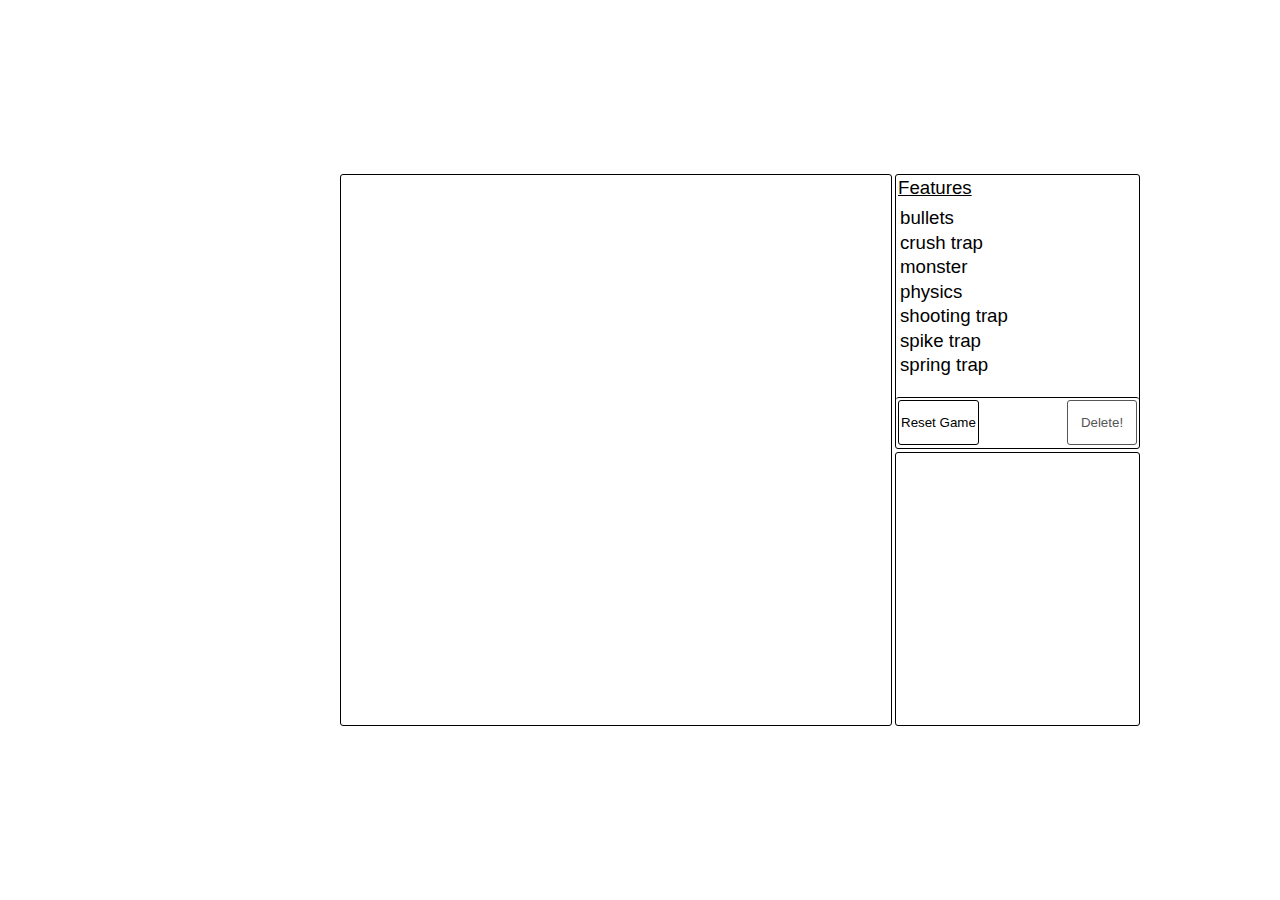
<file: index.html>
<!DOCTYPE html>
<html>
    <head>
        <title>Daleet!</title>
        <meta charset="utf-8" />
        <link rel="stylesheet" href="styles.css" />
    </head>
    <body>
        <!-- div soup! wheee! -->
        <div id="wrapper">
            <div id="messages">
                <!-- communication with the player -->
            </div>
            <canvas id="display"><!-- your game goes here! --></canvas>
            <div id="right-sidebar">
                <div id="files">
                    <p style="height: 1.5em; text-decoration: underline; margin: 0; margin-left: 2px; margin-top: 2px;">Features</p>
                    <!-- players can choose to "delete" features here -->
                    <div id="files-bottom">
                        <button id="reset-button">Reset Game</button>
                        <button id="delete-button" disabled="true">Delete!</button>
                    </div>
                </div>
                <div id="errors"><!-- "errors" go here, for "deleted" features --></div>
            </div>
        </div>
        <script src="helpers.js"></script>
        <script src="messages.js"></script>
        <script src="features.js"></script>
        <script src="errors.js"></script>
        <script>
            load_deleted_features();
            show_features();
        </script>
    </body>
</html>
</file>
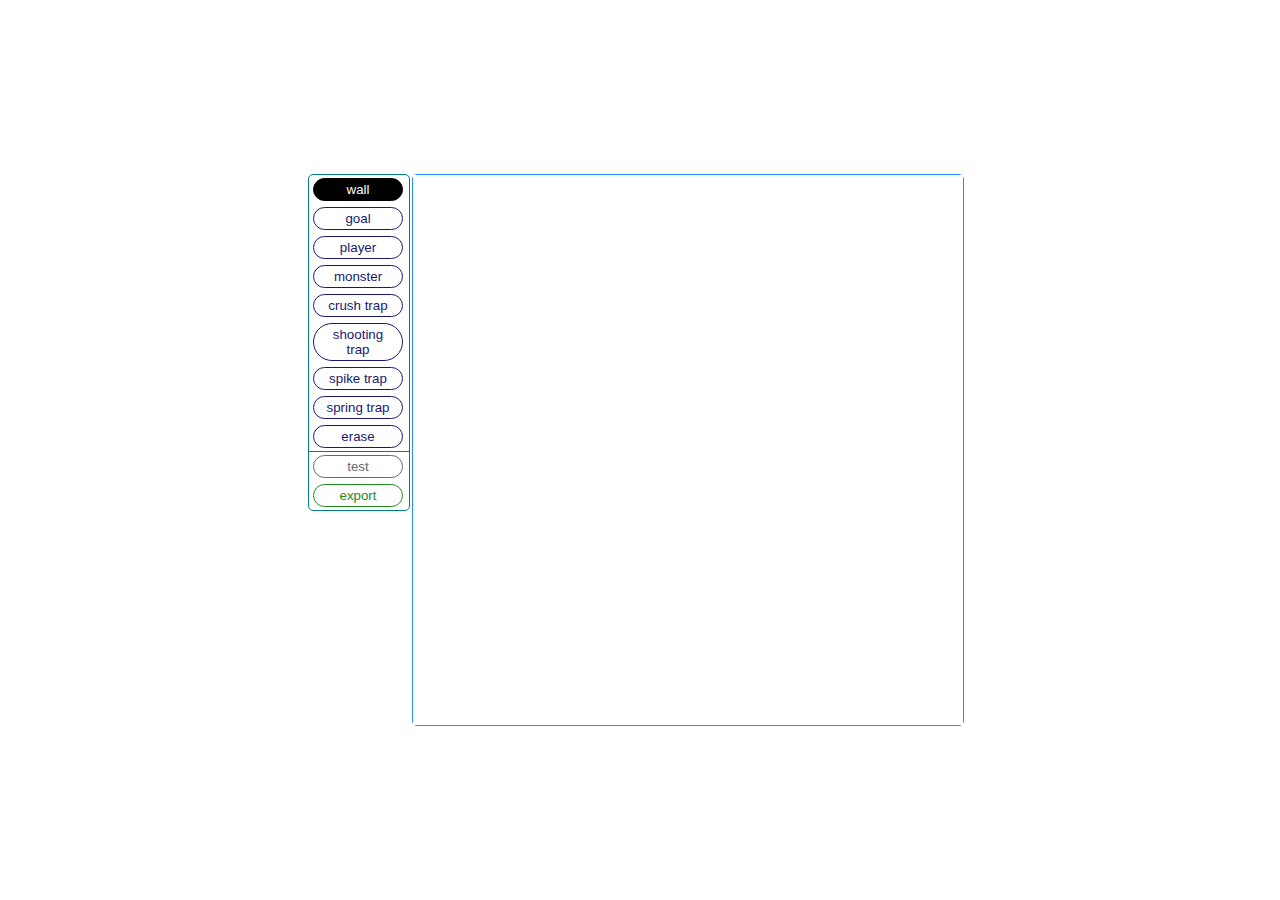
<file: level_editor.html>
<!DOCTYPE html>
<html>
    <!--
        stealing the level editor from draw_my_sprite
        it's good stuff, it'd be a shame not to use it
        also, i don't have the time or budget to make a new one
    -->
    <head>
        <title>Level Editor</title>
        <meta charset="utf-8" />
        <style>
            html, body {
                position: absolute;
                top: 0; left: 0;
                width: 100%; height: 100%;
                margin: 0; border: 0; padding: 0;
                font-family: "Arial", "Helvetica", sans-serif;
                font-size: 13pt;
            }
            
            #editor-wrapper {
                width: 664px; height: 552px;
                /* so much work just to center a div on a screen
                   you'd think that the w3c would at least provide a
                   "position: center" option or something like that
                */
                position: absolute;
                top: 0; left: 0; bottom: 0; right: 0;
                margin: auto;
            }
            
            #editor-controls {
                width: 100px; /* height: 550px; */
                display: inline-block;
                border: 1px solid teal;
                margin: 0;
                top: 0; left: 0;
                position: absolute;
                border-radius: 5px;
            }
            
            #add-remove {
                border-bottom: 1px solid teal;
            }
            
            #display-wrapper {
                width: 550px; height: 550px;
                display: inline-block;
                border: 1px solid dodgerblue;
                padding: 0;
                position: absolute;
                left: 104px;
                border-radius: 5px;
            }
            
            #display {
                width: 550px; height: 550px;
                background-color: white;
                margin: 0; border: 0;
            }
            
            button {
                width: 90%;
                margin-left: 4%;
                max-width: 90%;
                color: midnightblue;
                border: 1px solid midnightblue;
                background-color: white;
                transition: background-color 0.5s, color 0.5s;
                margin-top: 3px;
                margin-bottom: 3px;
                padding-top: 3px;
                padding-bottom: 3px;
                border-radius: 20px;
            }
            
            button:hover {
                background-color: midnightblue;
                color: white;
                transition: background-color 0.5s, color 0.5s;
            }
            
            button:disabled {
                background-color: white;
                color: dimgray;
                border-color: dimgray;
                transition: background-color 0.5s, color 0.5s;
            }
            
            button#test_level, button#export {
                color: forestgreen;
                background-color: white;
                border-color: forestgreen;
            }
            
            button.selected {
                background-color: black;
                color: white;
                border-color: black;
                transition: background-color 0.5s, color 0.5s;
            }
            
            button#test_level:hover, button#export:hover {
                color: white;
                background-color: forestgreen;
            }
            
            button#test_level:disabled {
                color: dimgray;
                background-color: white;
                border-color: dimgray;
                transition: background-color 0.5s, color 0.5s;
            }
            
            button.close {
                width: 90px;
                color: firebrick;
                background-color: white;
                border-color: firebrick;
            }
            
            button.close:hover {
                color: white;
                background-color: firebrick;
            }
            
            .export-dialog {
                width: 550px; height: 550px;
                border: 1px solid black;
                background-color: white;
                position: absolute;
                top: 0; left: 0; right: 0; bottom: 0;
                margin: auto;
                z-index: 1;
                overflow: hidden;
            }
            
            .export-text {
                width: 540px; height: 500px;
                margin: 5px;
                overflow-y: scroll;
                overflow-x: wbr;
                color: black;
                font-family: monospace;
            }
        </style>
    </head>
    <body>
        <!-- more divsoup! wheeeeeeeeeee! -->
        <div id="editor-wrapper">
            <div id="editor-controls">
                <div id="add-remove">
                    <button id="add_wall" class="selected">wall</button>
                    <button id="add_goal">goal</button>
                    <button id="add_player">player</button>
                    <button id="add_monster">monster</button>
                    <button id="add_crush_trap">crush trap</button>
                    <button id="add_shooting_trap">shooting trap</button>
                    <button id="add_spike_trap">spike trap</button>
                    <button id="add_spring_trap">spring trap</button>
                    <button id="remove">erase</button>
                </div>
                <button id="test_level">test</button>
                <button id="export">export</button>
            </div>
            <div id="display-wrapper">
                <canvas id="display"><canvas>
            </div>
        </div>
        <script>
            // too lazy to put the script in a separate file
            // enjoy your huge script inside an HTML tree
            
            var click_action = "add_wall";
            // create the rbutton group
            (function(parent, callback) {
                var buttons = parent.childNodes;
                buttons.forEach(b => {
                    b.addEventListener("click", () => {
                        buttons.forEach(u => {
                            // don't you love nesting functions inside functions inside functions?
                            u.className = "";
                        });
                        b.className = "selected";
                        callback(b.id);
                    });
                });
            })(document.getElementById("add-remove"), (data) => { click_action = data; });
            
            var map = {
                width: Number(prompt("how many columns?", 50)),
                height: Number(prompt("how many rows?", 30)),
                tiles: [],
            };
            
            for (var h = 0; h < map.height; h++) {
                map.tiles[h] = Array(map.width).fill(null);
            }
            
            var canvas   = document.querySelector("canvas");
            var context  = canvas.getContext("2d");
            canvas.width = 550, canvas.height = 550;
            
            var mouse_pos = { x: null, y: null };
            var clicking  = false;
            
            canvas.addEventListener("mousemove", (evt) => {
                mouse_pos.x = evt.offsetX, mouse_pos.y = evt.offsetY;
            });
            
            canvas.addEventListener("mousedown", (evt) => {
                clicking = true;
            });
            
            canvas.addEventListener("mouseup", (evt) => {
                clicking = false;
            });
            
            // wasd or arrow keys to scroll
            var keys = {
                "up": false,
                "down": false,
                "left": false,
                "right": false,
            };
            
            addEventListener("keydown", (evt) => {
                switch (evt.keyCode) {
                    case 38:
                    case 87:
                        keys.up = true;
                        break;
                    case 40:
                    case 83:
                        keys.down = true;
                        break;
                    case 37:
                    case 65:
                        keys.left = true;
                        break;
                    case 39:
                    case 68:
                        keys.right = true;
                        break;
                }
            });
            
            addEventListener("keyup", (evt) => {
                switch (evt.keyCode) {
                    case 38:
                    case 87:
                        keys.up = false;
                        break;
                    case 40:
                    case 83:
                        keys.down = false;
                        break;
                    case 37:
                    case 65:
                        keys.left = false;
                        break;
                    case 39:
                    case 68:
                        keys.right = false;
                        break;
                }
            });
            
            // colours!
            var wall_colour          = "black";
            var trap_colour          = "crimson";
            var goal_colour          = "mediumspringgreen";
            var player_colour        = "dodgerblue";
            var crush_trap_colour    = "silver";
            var shooting_trap_colour = "orangered";
            var spring_trap_colour   = "deeppink";
            var monster_colour       = "darkmagenta";
            
            var scale = 25;
            
            var viewport = {
                scale: scale,
                top: 0, left: 0,
                width: canvas.width / this.scale, height: canvas.height / this.scale,
                
                update: function() {
                    var scrolling_factor = 0.5;
                    if (keys.up) {
                        this.top -= scrolling_factor;
                    }
                    if (keys.down) {
                        this.top += scrolling_factor;
                    }
                    if (keys.left) {
                        this.left -= scrolling_factor;
                    }
                    if (keys.right) {
                        this.left += scrolling_factor;
                    }
                    
                    this.left = Math.min(map.width - this.width, Math.max(this.left, 0));
                    this.top  = Math.min(map.height - this.height, Math.max(this.top, 0));
                },
                
                draw: function() {
                    // clear the screen first
                    context.clearRect(0, 0, 550, 550);
                    
                    // make the level editor look something like the game. you know, because no one else will use this.
                    context.lineWidth = 2;
                    
                    var start_x = Math.floor(this.left);
                    var end_x   = Math.ceil(this.left + this.width);
                    var start_y = Math.floor(this.top);
                    var end_y   = Math.ceil(this.top + this.height);
                    
                    for (var y = start_y; y < end_y; y++) {
                        var gridline = map.tiles[y];
                        if (gridline == null) continue;
                        for (var x = start_x; x < end_x; x++) {
                            if (gridline[x] == null) continue;
                            var screen_x = (x - this.left) * this.scale, screen_y = (y - this.top) * this.scale;
                            switch (gridline[x]) {
                                case "wall":
                                    context.strokeStyle = wall_colour;
                                    if (!map.tiles[y + 1] || map.tiles[y + 1][x] != "wall") {
                                        // draw the bottom edge
                                        context.strokeRect(screen_x, screen_y + this.scale, this.scale, 0);
                                    }
                                    if (!map.tiles[y - 1] || map.tiles[y - 1][x] != "wall") {
                                         // draw the top edge
                                         context.strokeRect(screen_x, screen_y, this.scale, 0);
                                    }
                                    if (!map.tiles[y][x - 1] || map.tiles[y][x - 1] != "wall") {
                                        // draw the left edge
                                        context.strokeRect(screen_x, screen_y, 0, this.scale);
                                    }
                                    if (!map.tiles[y][x + 1] || map.tiles[y][x + 1] != "wall") {
                                        // draw the right edge
                                        context.strokeRect(screen_x + this.scale, screen_y, 0, this.scale);
                                    }
                                    // context.strokeRect(screen_x, screen_y, this.scale, this.scale);
                                    break;
                                case "u-trap":
                                    context.strokeStyle = trap_colour;
                                    // draw two triangles, facing the same direction as the trap
                                    context.beginPath();
                                    context.moveTo(screen_x, screen_y + this.scale);
                                    context.lineTo(screen_x + this.scale / 4, screen_y + this.scale / 2);
                                    context.lineTo(screen_x + this.scale / 2, screen_y + this.scale);
                                    context.lineTo(screen_x + this.scale * 3 / 4, screen_y + this.scale / 2);
                                    context.lineTo(screen_x + this.scale, screen_y + this.scale);
                                    context.closePath();
                                    context.stroke();
                                    break;
                                case "d-trap":
                                    context.strokeStyle = trap_colour;
                                    // draw two triangles, facing the same direction as the trap
                                    context.beginPath();
                                    context.moveTo(screen_x, screen_y);
                                    context.lineTo(screen_x + this.scale / 4, screen_y + this.scale / 2);
                                    context.lineTo(screen_x + this.scale / 2, screen_y);
                                    context.lineTo(screen_x + this.scale * 3 / 4, screen_y + this.scale / 2);
                                    context.lineTo(screen_x + this.scale, screen_y);
                                    context.closePath();
                                    context.stroke();
                                    break;
                                case "l-trap":
                                    context.strokeStyle = trap_colour;
                                    // draw two triangles, facing the same direction as the trap
                                    context.beginPath();
                                    context.moveTo(screen_x, screen_y);
                                    context.lineTo(screen_x + this.scale / 2, screen_y + this.scale / 4);
                                    context.lineTo(screen_x, screen_y + this.scale / 2);
                                    context.lineTo(screen_x + this.scale / 2, screen_y + this.scale * 3 / 4);
                                    context.lineTo(screen_x, screen_y + this.scale);
                                    context.closePath();
                                    context.stroke();
                                    break;
                                case "r-trap":
                                    context.strokeStyle = trap_colour;
                                    // draw two triangles, facing the same direction as the trap
                                    context.beginPath();
                                    context.moveTo(screen_x + this.scale, screen_y);
                                    context.lineTo(screen_x + this.scale / 2, screen_y + this.scale / 4);
                                    context.lineTo(screen_x + this.scale, screen_y + this.scale / 2);
                                    context.lineTo(screen_x + this.scale / 2, screen_y + this.scale * 3 / 4);
                                    context.lineTo(screen_x + this.scale, screen_y + this.scale);
                                    context.closePath();
                                    context.stroke();
                                    break;
                                case "goal":
                                    context.strokeStyle = goal_colour;
                                    context.strokeRect(screen_x + this.scale / 4, screen_y + this.scale / 4, this.scale / 2, this.scale / 2);
                                    break;
                                case "player":
                                    context.strokeStyle = player_colour;
                                    context.strokeRect(screen_x, screen_y - this.scale, this.scale, this.scale * 2);
                                    break;
                                case "crush-trap":
                                    context.strokeStyle = crush_trap_colour;
                                    context.strokeRect(screen_x, screen_y, this.scale, this.scale);
                                    break;
                                case "monster":
                                    context.strokeStyle = monster_colour;
                                    context.strokeRect(screen_x, screen_y - this.scale, this.scale, this.scale * 2);
                                    break;
                                case "spring-trap":
                                    context.strokeStyle = spring_trap_colour;
                                    context.strokeRect(screen_x, screen_y + this.scale * 0.9, this.scale, this.scale * 0.1);
                                    break;
                                case "r-shooting-trap":
                                    context.strokeStyle = shooting_trap_colour;
                                    context.strokeRect(screen_x, screen_y, this.scale * 0.5, this.scale);
                                    context.strokeRect(screen_x + scale * 0.5, screen_y + this.scale * 0.25, this.scale * 0.5, this.scale * 0.5);
                                    break;
                                case "l-shooting-trap":
                                    context.strokeStyle = shooting_trap_colour;
                                    context.strokeRect(screen_x + scale * 0.5, screen_y, this.scale * 0.5, this.scale);
                                    context.strokeRect(screen_x, screen_y + this.scale * 0.25, this.scale * 0.5, this.scale * 0.5);
                                    break;
                            }
                        }
                    }
                },
                
                get_map_coords: function() {
                    return {
                        x: Math.floor(mouse_pos.x / this.scale + this.left),
                        y: Math.floor(mouse_pos.y / this.scale + this.top),
                    };
                },
            };
            
            function animate() {
                viewport.update();
                
                if (clicking) place();
                
                viewport.draw();
                
                requestAnimationFrame(animate);
            }
            
            function place() {
                var mouse = viewport.get_map_coords();
                if (mouse.x >= 0 && mouse.x < map.width &&
                    mouse.y >= 0 && mouse.y < map.height
                ) {
                    map.tiles[mouse.y][mouse.x] = (() => {
                        switch (click_action) {
                            // funny how i don't need break; statements, since i've got return;
                            case "add_wall":
                                if (map.tiles[mouse.y][mouse.x] == "goal") return "goal";
                                if (map.tiles[mouse.y][mouse.x] == "player") return "player";
                                return "wall";
                            case "add_goal":
                                document.getElementById("add_wall").click();
                                return "goal";
                            case "add_player":
                                document.getElementById("add_wall").click();
                                return "player";
                            case "add_crush_trap":
                                return "crush-trap";
                            case "add_monster":
                                return "monster";
                            case "add_shooting_trap":
                                // priority: left, right
                                if (map.tiles[mouse.y][mouse.x - 1] && map.tiles[mouse.y][mouse.x - 1] == "wall") {
                                    return "r-shooting-trap";
                                }
                                return "l-shooting-trap";
                            case "add_spike_trap":
                                // priority: up, down, right, left
                                if (map.tiles[mouse.y + 1] && map.tiles[mouse.y + 1][mouse.x] == "wall") {
                                    return "u-trap";
                                }
                                if (map.tiles[mouse.y - 1] && map.tiles[mouse.y - 1][mouse.x] == "wall") {
                                    return "d-trap";
                                }
                                if (map.tiles[mouse.y][mouse.x + 1] && map.tiles[mouse.y][mouse.x + 1] == "wall") {
                                    return "r-trap";
                                }
                                if (map.tiles[mouse.y][mouse.x - 1] && map.tiles[mouse.y][mouse.x - 1] == "wall") {
                                    return "l-trap";
                                }
                                return "u-trap";
                            case "add_spring_trap":
                                return "spring-trap";
                            case "remove":
                                return null;
                            default:
                                return "wall";
                        }
                    })();
                    
                    document.getElementById("add_player").disabled = map_has("player");
                    document.getElementById("add_goal").disabled   = map_has("goal");
                    
                    test_level_playable();
                }
            }
            
            function convert_level_to_code() {
                return map.tiles.map(l => {
                    return l.map(t => {
                        // should probably use a hash map instead. whatever.
                        switch (t) {
                            case null:
                                return " ";
                            case "wall":
                                return "#";
                            case "u-trap":
                                return "^";
                            case "d-trap":
                                return "V";
                            case "l-trap":
                                return ">";
                            case "r-trap":
                                return "<";
                            case "goal":
                                return "$";
                            case "player":
                                return "§";
                            case "crush-trap":
                                return "X";
                            case "monster":
                                return "M";
                            case "l-shooting-trap":
                                return "«";
                            case "r-shooting-trap":
                                return "»";
                            case "spring-trap":
                                return "_";
                            default:
                                return " ";
                        }
                    }).join("");
                });
            }
            
            document.getElementById("export").addEventListener("click", function() {
                // alert("look in the console.");
                
                var lines = convert_level_to_code();
                
                var level_code = "[\"" + lines.join("\",\n\"") + "\"]";
                
                // console.log("[\"" + lines.join("\",\n\"") + "\"]");
                
                function create_element(tag, cl) {
                    var elt       = document.createElement(tag);
                    elt.className = cl;
                    return elt;
                }
                
                var export_dialog = create_element("div", "export-dialog");
                
                var export_text       = create_element("div", "export-text");
                export_text.innerHTML = level_code.replace(/ /g, "&#160;");
                
                var close_button       = create_element("button", "close");
                close_button.innerHTML = "close";
                close_button.addEventListener("click", function() {
                    document.body.removeChild(export_dialog);
                });
                
                export_dialog.appendChild(export_text);
                export_dialog.appendChild(close_button);
                
                document.body.appendChild(export_dialog);
            });
            
            // testing level mechanism
            var child_window = null;
            
            function map_has(tile) {
                return map.tiles.some(l => {
                    return l.some(t => {
                        return t == tile;
                    });
                });
            }
            
            function test_level_playable() {
                document.getElementById("test_level").disabled = !(map_has("player") && map_has("goal"));
            }
            
            // i still have no idea how these work.
            function post_delayed(child_window, message) {
                return new Promise(resolve => {
                    setTimeout(() => {
                        child_window.postMessage(message, "*");
                        resolve("message posted to child window.");
                    }, 2000);
                });
            }
            
            async function call_async(action, params) {
                console.log("waiting...");
                console.log(await action.apply(null, params));
            }
            
            document.getElementById("test_level").addEventListener("click", () => {
                var grid     = convert_level_to_code();
                child_window = window.open("test_level.html", "Popup", "width=652,height=552,top=30,left=30");
                call_async(post_delayed, [child_window, grid]);
            });
            
            test_level_playable();
            
            requestAnimationFrame(animate);
        </script>
    </body>
</html>
</file>
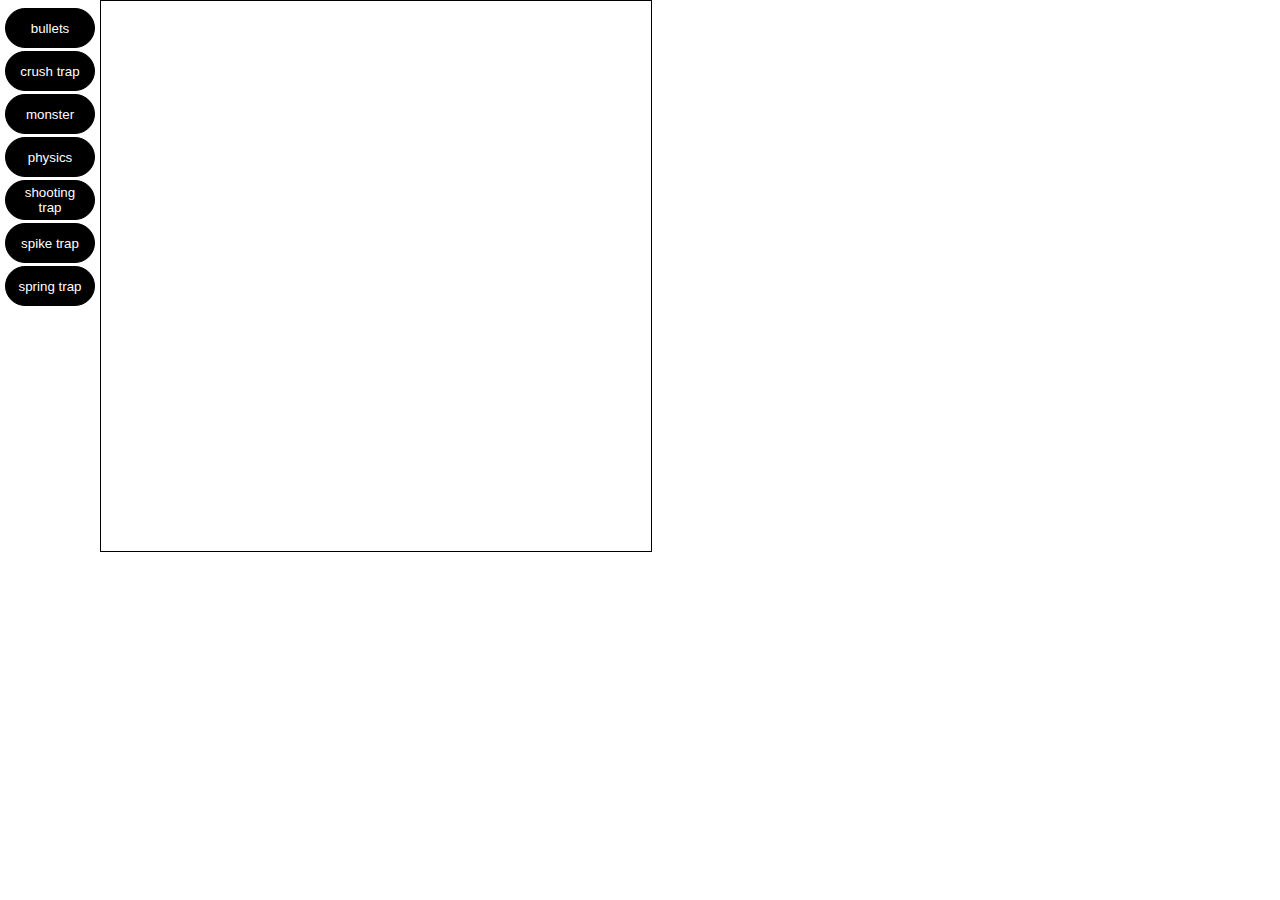
<file: test_level.html>
<!DOCTYPE html>
<html>
    <head>
        <title>Level testing</title>
        <style>
            html, body {
                position: absolute;
                width: 100%; height: 100%;
                margin: 0; border: 0; padding: 0;
                color: black;
                font-family: "Arial", "Helvetica", sans-serif;
                font-size: 13pt;
            }
            
            #display {
                position: absolute;
                width: 550px; height: 550px;
                top: 0; left: 100px;
                border: 1px solid black;
            }
            
            #select-features {
                position: absolute;
                width: 100px; height: 550px;
                top: 0; left: 0;
                padding: 5px;
            }
            
            button {
                min-width: 90px; max-width: 90px;
                min-height: 40px;
                border-radius: 20px;
                margin-top: 3px;
                border: 1px solid black;
                color: white;
                background-color: black;
                transition: background-color .75s, color .75s;
            }
            
            button:hover {
                color: black;
                background-color: white;
                transition: background-color .75s, color .75s;
            }
            
            button.selected {
                color: dimgray;
                background-color: white;
                border-color: dimgray;
                transition: background-color .75s, color .75s;
            }
            
            button.selected:hover {
                color: white;
                background-color: darkgray;
                transition: background-color .75s, color .75s;
            }
        </style>
        <meta charset="utf-8" />
    </head>
    <body>
        <div id="select-features">
            <button id="bullets">bullets</button>
            <button id="crush trap">crush trap</button>
            <button id="monster">monster</button>
            <button id="physics">physics</button>
            <button id="shooting trap">shooting trap</button>
            <button id="spike trap">spike trap</button>
            <button id="spring trap">spring trap</button>
        </div>
        <canvas id="display"></canvas>
        <script>
            // filler
            function notify() {
                return;
            }
            
            function error() {
                return;
            }
            
            var features_deleted = {
                // these will be toggled by the buttons
                "bullets": false,
                "crush trap": false,
                "monster": false,
                "physics": false,
                "shooting trap": false,
                "spike trap": false,
                "spring trap": false,
            };
        </script>
        <!-- add all of the javascript -->
        <script src="helpers.js"></script>
        <script src="engine.js"></script>
        <script src="Entity.js"></script>
        <script src="Bullet.js"></script>
        <script src="Crush_trap.js"></script>
        <script src="Monster.js"></script>
        <script src="Goal.js"></script>
        <script src="Player.js"></script>
        <script src="Shooting_trap.js"></script>
        <script src="Spike_trap.js"></script>
        <script src="Spring_trap.js"></script>
        <script src="Level.js"></script>
        <script>
            GAME_LEVELS = [];
            
            window.addEventListener("message", event => {
                console.log("received a custom level");
                GAME_LEVELS[0] = event.data;
                current_level  = new Level(GAME_LEVELS[0]);
                requestAnimationFrame(animate);
            });
            
            document.getElementById("select-features").childNodes.forEach(button => { // shouldn't it be "childrenNodes"?
                button.addEventListener("click", () => {
                    features_deleted[button.id] = !features_deleted[button.id]
                    if (features_deleted[button.id]) {
                        button.className = "selected";
                    } else {
                        button.className = "";
                    }
                });
                
                // reload the game
                current_level  = new Level(GAME_LEVELS[0]);
            });
        </script>
    </body>
</html>
</file>
<file: styles.css>
/* style selectors are in the same order as in index.html */

html, body {
    position: absolute;
    top: 0; left: 0;
    width: 100%; height: 100%;
    margin: 0; border: 0; padding: 0;
    font-family: "Arial", "Helvetica", sans-serif;
    font-size: 14pt;
}

div, canvas {
    position: absolute;
    border-radius: 3px;
    margin: 0; border: 0; padding: 0;
}

button {
    padding: 2px;
    min-width: 70px;
    min-height: 45px;
    border: 1px solid black;
    border-radius: 3px;
    background-color: white;
}

button:hover {
    color: white;
    background-color: black;
}

button:disabled {
    color: #555555;
    border-color: #555555;
}

button:disabled:hover {
    background-color: white;
}

#wrapper {
    width: 1000px; height: 552px;
    top: 0; bottom: 0; left: 0; right: 0;
    margin: auto;
    border-width: 0;
}

#messages {
    width: 195px; height: 550px;
    overflow: hidden;
}

.message {
    position: relative;
    width: 185px;
    margin-bottom: 2px;
    padding: 2px;
    display: block;
}

#display {
    width: 550px; height: 550px;
    border: 1px solid black;
    margin-left: 3px;
    display: inline;
    left: 197px;
}

#right-sidebar {
    width: 245px; height: 552px;
    border-width: 0;
    display: inline;
    right: 0;
    margin-left: 3px;
}

#files {
    width: 243px; height: 272.5px;
    display: block;
    margin-bottom: 3px;
    border: 1px solid black;
    overflow-y: scroll;
    overflow-x: hidden;
}

.file {
    position: relative;
    width: 240px; height: 1.1em;
    padding: 2px;
    margin-left: 2px;
    overflow: hidden;
    display: block;
}

.file:hover {
    background-color: indianred;
    color: white;
}

.file.selected {
    background-color: firebrick;
    color: white;
}

#files-bottom {
    position: absolute;
    bottom: 0;
    width: 100%;
    height: 50px;
    margin: 0; padding: 0;
    border-top: 1px solid black;
}

#reset-button {
    position: absolute;
    top: 2px; left: 2px;
}

#delete-button {
    position: absolute;
    top: 2px; right: 2px;
}

#errors {
    width: 243px; height: 272.5px;
    display: block;
    border: 1px solid black;
    bottom: 0;
    overflow-x: hidden; overflow-y: scroll;
}

.error {
    /* mostly stuff from .files rules */
    position: relative;
    width: 235px; height: 1.1em;
    padding: 2px;
    margin-top: 2px;
    margin-left: 2px;
    overflow: hidden;
    display: block;
    background-color: indianred;
    color: white;
}
</file>
